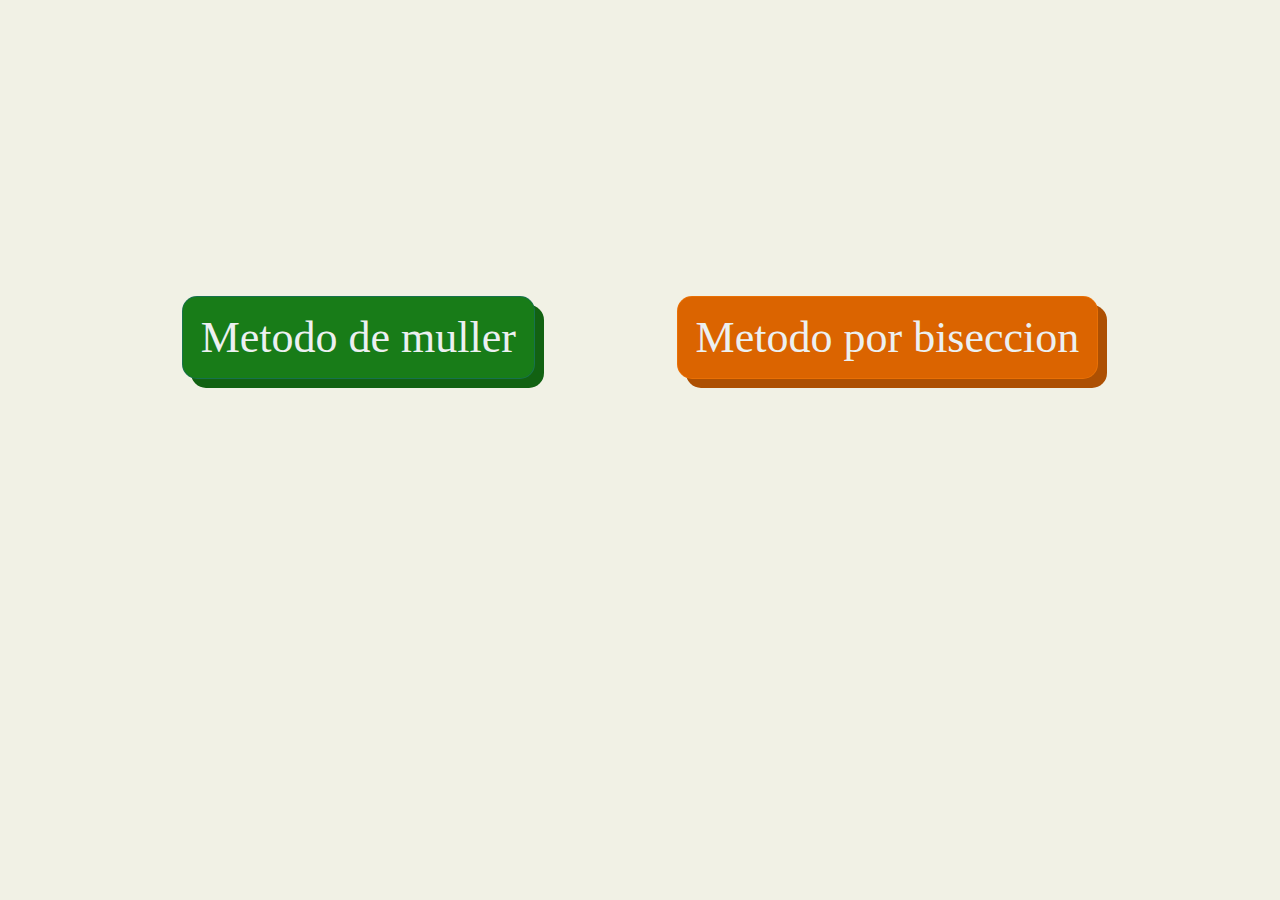
<file: index.html>
<!DOCTYPE html>
<html lang="en">
<head>
    <meta charset="UTF-8">
    <meta http-equiv="X-UA-Compatible" content="IE=edge">
    <meta name="viewport" content="width=device-width, initial-scale=1.0">
    <link rel="stylesheet" href="style-principal.css">
    <link rel="stylesheet" href="normalize.css">
    <title>Document</title>
</head>
<body>
<div class="wrapper-buttons">
  <a href="index2.html"><button id="muller">Metodo de muller</button></a>
  <a href="biseccion.html"><button id="biseccion">Metodo por biseccion</button></a>
</div>
</body>
</html>
</file>
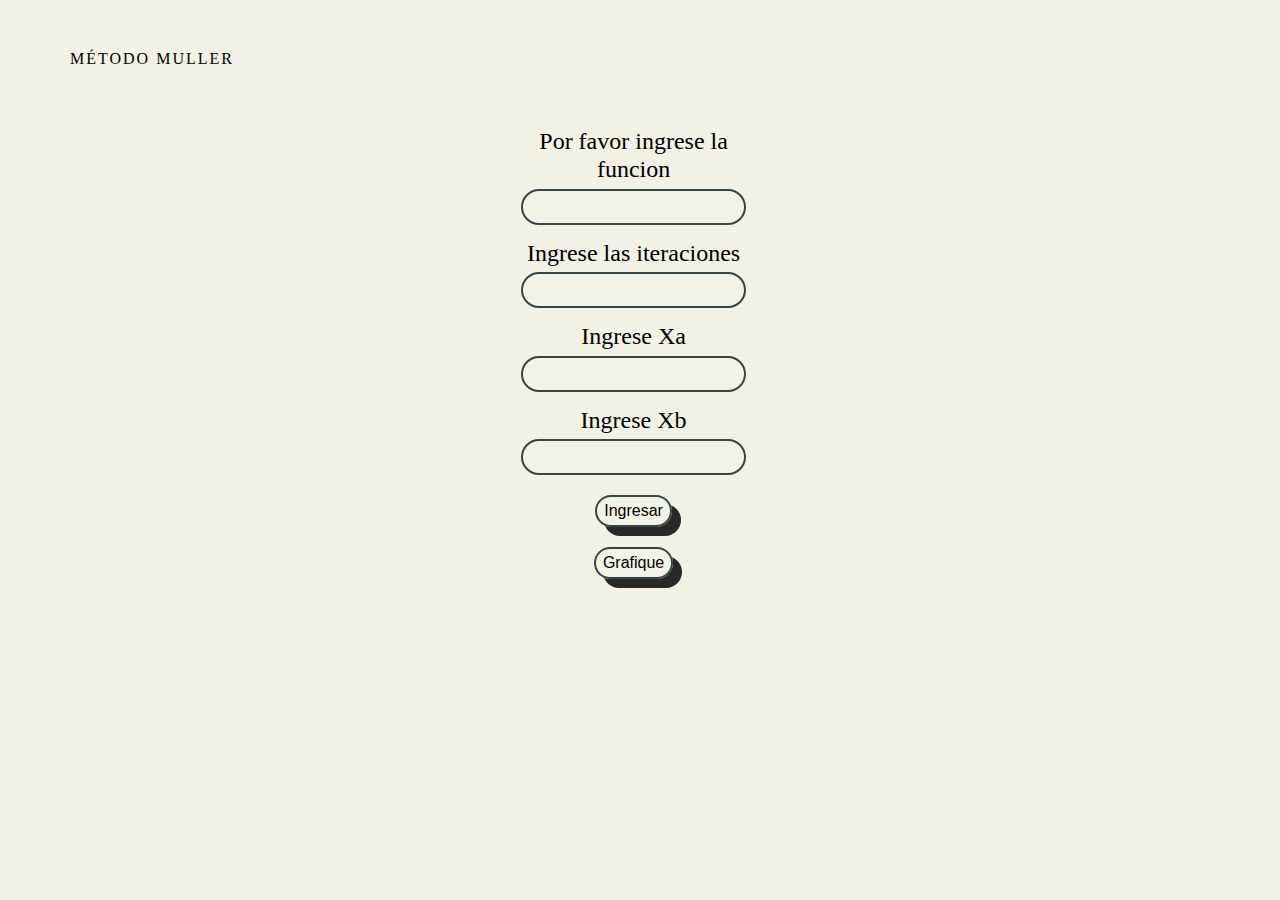
<file: biseccion.html>
<!DOCTYPE html>
<html lang="en">
  <head>
    <meta charset="UTF-8" />
    <meta http-equiv="X-UA-Compatible" content="IE=edge" />
    <meta name="viewport" content="width=device-width, initial-scale=1.0" />
    <script src="https://cdn.plot.ly/plotly-latest.min.js"></script>
    <link rel="stylesheet" href="style.css" />
    <link rel="stylesheet" href="normalize.css" />
    <title>Método de biseccion</title>
  </head>
  <body>
    <a href="index2.html"><button class="back-muller">
      <span></span>
      <span></span>
      <span></span>
      <span></span>
      Método muller</button></a>
    <div class="container">
      <div class="formulario">
        <form action="">
          <label for="funcion">
            <span>Por favor ingrese la funcion</span>
            <input type="text" class="texto" id="funcion" />
          </label>
          <label for="iteraciones">
            <span>Ingrese las iteraciones</span>
            <input type="number" id="i" min="1" />
          </label>
          <label for="x0">
            <span>Ingrese Xa</span>
            <input type="text" class="texto" id="x0" />
          </label>
          <label for="x1">
            <span>Ingrese Xb</span>
            <input type="text" class="texto" id="x1" />
          </label>
          <label for="enviar">
            <button type="button" id="enviar">Ingresar</button>
          </label>
          <label for="graficar">
            <button type="button" id="graficar">Grafique</button>
          </label>
        </form>
      </div>
      <div class="planoCartesiano" id="grafico"></div>
    </div>

    <div class="container-table">
      <h1>Resultados</h1>
      <div class="errorAbsoluto" id="erorrAbsoluto-table"></div>
    </div>

    <script src="main2.js"></script>
  </body>
</html>
</file>
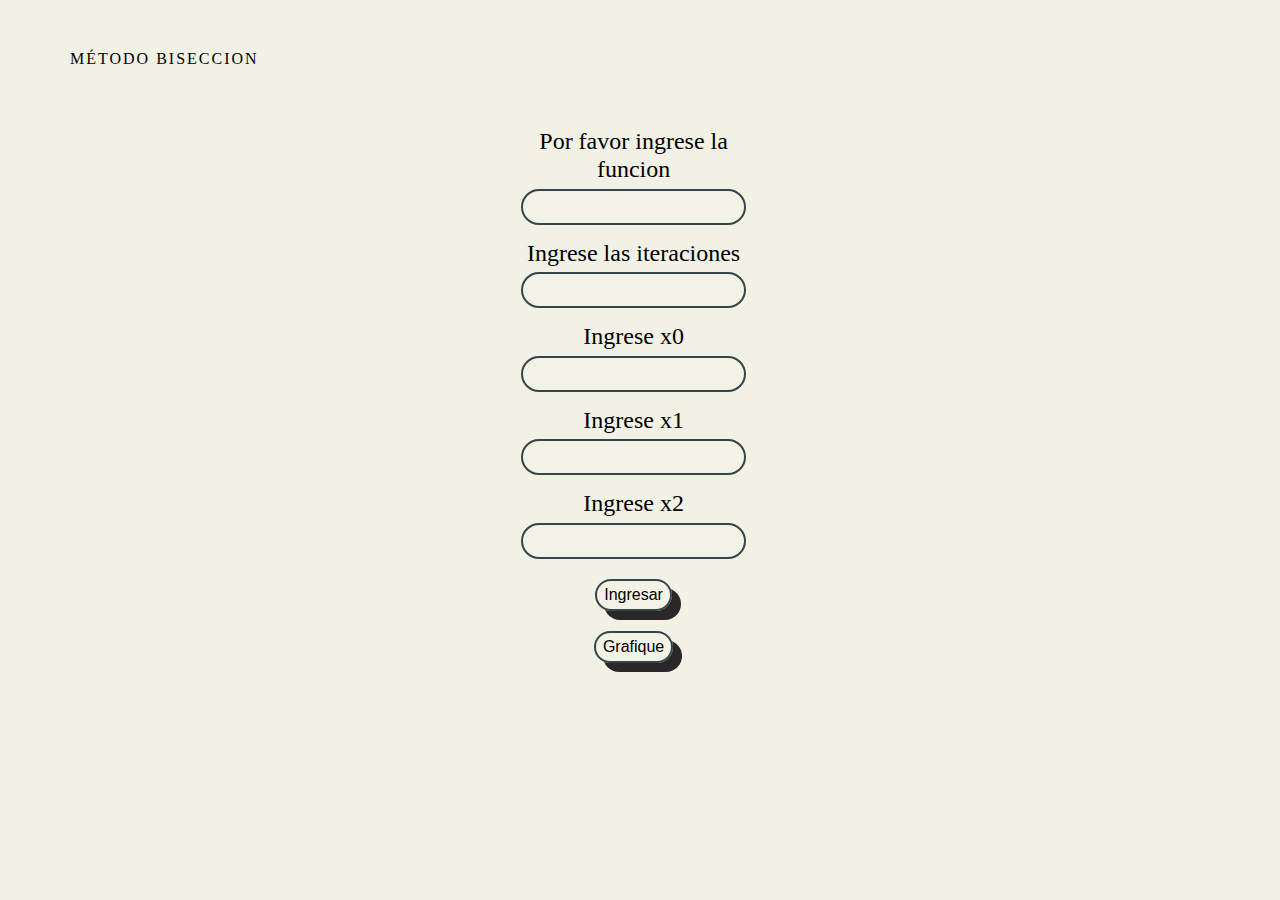
<file: index2.html>
<!DOCTYPE html>
<html lang="en">
  <head>
    <meta charset="UTF-8" />
    <meta http-equiv="X-UA-Compatible" content="IE=edge" />
    <meta name="viewport" content="width=device-width, initial-scale=1.0" />
    <script src="https://cdn.plot.ly/plotly-latest.min.js"></script>
    <link rel="stylesheet" href="style.css" />
    <link rel="stylesheet" href="normalize.css" />
    <title>Método de Muller</title>
  </head>
  <body>
      <a href="biseccion.html"><button class="back-biseccion">
        <span></span>
        <span></span>
        <span></span>
        <span></span>
        Método biseccion</button></a>
    <div class="container">
      <div class="formulario">
        <form action="">
          <label for="funcion">
            <span>Por favor ingrese la funcion</span>
            <input type="text" class="texto" id="funcion" />
          </label>
          <label for="iteraciones">
            <span>Ingrese las iteraciones</span>
            <input type="number" id="i" min="1" />
          </label>
          <label for="x0">
            <span>Ingrese x0</span>
            <input type="text" class="texto" id="x0" />
          </label>
          <label for="x1">
            <span>Ingrese x1</span>
            <input type="text" class="texto" id="x1" />
          </label>
          <label for="x2">
            <span>Ingrese x2</span>
            <input type="text" class="texto" id="x2" />
          </label>
          <label for="enviar">
            <button type="button" id="enviar">Ingresar</button>
          </label>
          <label for="graficar">
            <button type="button" id="graficar">Grafique</button>
          </label>
        </form>
      </div>
      <div class="planoCartesiano" id="grafico"></div>
    </div>

    <div class="container-table">
      <h1>Iteraciones</h1>
      <div class="errorAbsoluto" id="erorrAbsoluto-table"></div>
      <h1>Error absoluto</h1>
      <div class="iteraciones" id="iteraciones-table"></div>
    </div>

    <script src="main.js"></script>
  </body>
</html>
</file>
<file: style-principal.css>
html{
    height: 100vh;
}

body{
    display: flex;
    align-items: center;
    justify-content: center;
    background-color: #f1f1e5;
}
  
  .wrapper-buttons button {
    font-size: 44px;
    width: auto;
    height: auto;
    outline: none;
  }
  
  #muller {
    background-color: #187c18;
    color: #ecf0f1;
    text-decoration: none;
    border-radius: 15px;
    border: solid 1px #16697a8a;
    text-align: center;
    padding: 16px 18px 14px;
  
    -webkit-transition: all 0.1s;
    -moz-transition: all 0.1s;
    transition: all 0.1s;
  
    -webkit-box-shadow: 9px 9px 0px rgb(18, 98, 18);
    -moz-box-shadow: 9px 9px 0px rgb(18, 98, 18);
    box-shadow: 9px 9px 0px rgb(18, 98, 18);
  }
  #muller:active {
    -webkit-box-shadow: 0px 2px 0px rgb(18, 98, 18);
    -moz-box-shadow: 0px 2px 0px rgb(18, 98, 18);
    box-shadow: 0px 2px 0px rgb(18, 98, 18);
    position: relative;
    top: 4px;
  }
  
  #biseccion {
    background-color: #db6400;
    color: #ecf0f1;
    text-decoration: none;
    border-radius: 15px;
    border: solid 1px #f57b0986;
    text-align: center;
    padding: 16px 18px 14px;
  
    -webkit-transition: all 0.1s;
    -moz-transition: all 0.1s;
    transition: all 0.1s;
  
    -webkit-box-shadow: 9px 9px 0px #ad5003;
    -moz-box-shadow: 9px 9px 0px #ad5003;
    box-shadow: 9px 9px 0px #ad5003;
  }
  #biseccion:active {
    -webkit-box-shadow: 0px 2px 0px #ad5003;
    -moz-box-shadow: 0px 2px 0px #ad5003;
    box-shadow: 0px 2px 0px #ad5003;
    position: relative;
    top: 4px;
  }
  

  .wrapper-buttons {
    display: flex;
    justify-content: space-evenly;
    width: 100%;
    padding: 40px;
    margin-top: 20%;
    box-sizing: border-box;
    border-radius: 10px;
  }
</file>
<file: style.css>
:root {
  --primary-color: #2f5d62;
  --secondary-color: #364547;
  --third-color: rgb(41, 39, 39);
  --font-color: #ffb037;
  --font: 1.8rem;
  --titles: 3rem;
}
html{
  box-sizing: content-box;
}

body{
  background-color: #f1f1e5;
}
.container{
  width: 200vw;
  max-height: 50%;
  min-width: 20%; 
  max-width: 100%;
  background-color: #f1f1e5;
  display: flex;
  align-items: center;
  justify-content: center;
}
.container span{
  font-size: 1.5rem;
}

.container .planoCartesiano{
  display: inline-block;
  margin-left: 3%;
}
.container .formulario form{
  text-align: center;
  display: flex;
  justify-content: center;
  align-items: center;
  flex-direction: column;

  margin-top: 50px;
  margin-left: 30%;
  min-width: 30%;
  max-width: 40%;
  /* background-color: violet; */
}
.container .formulario{
  min-width: 30%;
  max-width: 40%;
  margin-left: 2%;
  /* color: var(--font-color); */
  /* background-color: teal; */

}
.container input{
  margin-top: 5px;
  margin-bottom: 15px;
  outline: none;
  background-color: rgba(255, 255, 255, 0.1);
  border: 2px solid var(--secondary-color);
  color: var(--secondary-color);
  border-radius: 25px;
  font-family: "Mulish", sans-serif;
  font-size: 16px;
  height: 2rem;
  padding: 0px 7px;
}

.container button{
  margin-top: 5px;
  margin-bottom: 15px;
  outline: none;
  background-color: rgba(255, 255, 255, 0.1);
  border: 2px solid var(--secondary-color);
  /* color: var(--font-color); */
  border-radius: 25px;
  font-family: "Mulish", sans-serif;
  font-size: 16px;
  height: 2rem;
  padding: 0 7px;
}

#enviar:hover, #graficar:hover{
  color: var(--font-color);
  background-color: var(--secondary-color);
}

#enviar:active, #graficar:active{
  -webkit-box-shadow: 0px 2px 0px var(--third-color);
  -moz-box-shadow: 0px 2px 0px var(--third-color);
  box-shadow: 0px 2px 0px var(--third-color);
  position: relative;
  top: 4px;
}

#enviar, #graficar{
  -webkit-transition: all 0.1s;
  -moz-transition: all 0.1s;
  transition: all 0.1s;

  -webkit-box-shadow: 9px 9px 0px var(--third-color);
  -moz-box-shadow: 9px 9px 0px var(--third-color);
  box-shadow: 9px 9px 0px var(--third-color);
}

.container-table{
  display: flex;
  background-color: var(--secondary-color);
  flex-direction: column;
  align-items: center;
  width: 200vw;
  padding-right: 5%;
  padding-bottom: 3%;
}

th,td{
  background-color: var(--primary-color);
  color: var(--font-color);
  height: 10px;
  width: 160px;
  padding: 10px;
  border: 2px solid var(--primary-color);
}

table{
  margin-top: 30px;
  margin-left: 50px;
  display: inline-block;
} 
.iteraciones{
  display: flex;
  flex-wrap: wrap;
}

.errorAbsoluto{
  display: flex;
  flex-direction: column;
  flex-wrap: nowrap;
}

h1{
  color:var(--font-color);
}



.back-biseccion {
  outline: none;
  background: none;
  border: none;
  position: relative;
  display: inline-block;
  padding: 10px 20px;
  color: black;
  font-size: 16px;
  text-decoration: none;
  text-transform: uppercase;
  overflow: hidden;
  transition: 0.5s;
  margin-top: 40px;
  letter-spacing: 2px;
  margin-left: 50px;
}

.back-biseccion:hover {
  background: #ff7504;
  color: black;
  border-radius: 5px;
  box-shadow: 0 0 5px #ff7504, 0 0 25px #ff7504, 0 0 50px #ff7504,
    0 0 100px #ff7504;
}

.back-biseccion span {
  position: absolute;
  display: block;
}

.back-biseccion span:nth-child(1) {
  top: 0;
  left: -100%;
  width: 100%;
  height: 2px;
  background: linear-gradient(90deg, transparent, #ff7504);
  animation: btn-anim1 1s linear infinite;
}

@keyframes btn-anim1 {
  0% {
    left: -100%;
  }
  50%,
  100% {
    left: 100%;
  }
}

.back-biseccion span:nth-child(2) {
  top: -100%;
  right: 0;
  width: 2px;
  height: 100%;
  background: linear-gradient(180deg, transparent, #ff7504);
  animation: btn-anim2 1s linear infinite;
  animation-delay: 0.25s;
}

@keyframes btn-anim2 {
  0% {
    top: -100%;
  }
  50%,
  100% {
    top: 100%;
  }
}
.back-biseccion span:nth-child(3) {
  bottom: 0;
  right: -100%;
  width: 100%;
  height: 2px;
  background: linear-gradient(270deg, transparent, #ff7504);
  animation: btn-anim3 1s linear infinite;
  animation-delay: 0.5s;
}

@keyframes btn-anim3 {
  0% {
    right: -100%;
  }
  50%,
  100% {
    right: 100%;
  }
}

.back-biseccion span:nth-child(4) {
  bottom: -100%;
  left: 0;
  width: 2px;
  height: 100%;
  background: linear-gradient(360deg, transparent, #ff7504);
  animation: btn-anim4 1s linear infinite;
  animation-delay: 0.75s;
}

@keyframes btn-anim4 {
  0% {
    bottom: -100%;
  }
  50%,
  100% {
    bottom: 100%;
  }
}







.back-muller {
  outline: none;
  background: none;
  border: none;
  position: relative;
  display: inline-block;
  padding: 10px 20px;
  color: black;
  font-size: 16px;
  text-decoration: none;
  text-transform: uppercase;
  overflow: hidden;
  transition: 0.5s;
  margin-top: 40px;
  letter-spacing: 2px;
  margin-left: 50px;
}

.back-muller:hover {
  background: #0cf604;
  color: black;
  border-radius: 5px;
  box-shadow: 0 0 5px #0cf604, 0 0 25px #0cf604, 0 0 50px #0cf604,
    0 0 100px #0cf604;
}

.back-muller span {
  position: absolute;
  display: block;
}

.back-muller span:nth-child(1) {
  top: 0;
  left: -100%;
  width: 100%;
  height: 2px;
  background: linear-gradient(90deg, transparent, #0cf604);
  animation: btn-anim1 1s linear infinite;
}

.back-muller span:nth-child(2) {
  top: -100%;
  right: 0;
  width: 2px;
  height: 100%;
  background: linear-gradient(180deg, transparent, #0cf604);
  animation: btn-anim2 1s linear infinite;
  animation-delay: 0.25s;
}

.back-muller span:nth-child(3) {
  bottom: 0;
  right: -100%;
  width: 100%;
  height: 2px;
  background: linear-gradient(270deg, transparent, #0cf604);
  animation: btn-anim3 1s linear infinite;
  animation-delay: 0.5s;
}

.back-muller span:nth-child(4) {
  bottom: -100%;
  left: 0;
  width: 2px;
  height: 100%;
  background: linear-gradient(360deg, transparent, #0cf604);
  animation: btn-anim4 1s linear infinite;
  animation-delay: 0.75s;
}
</file>
